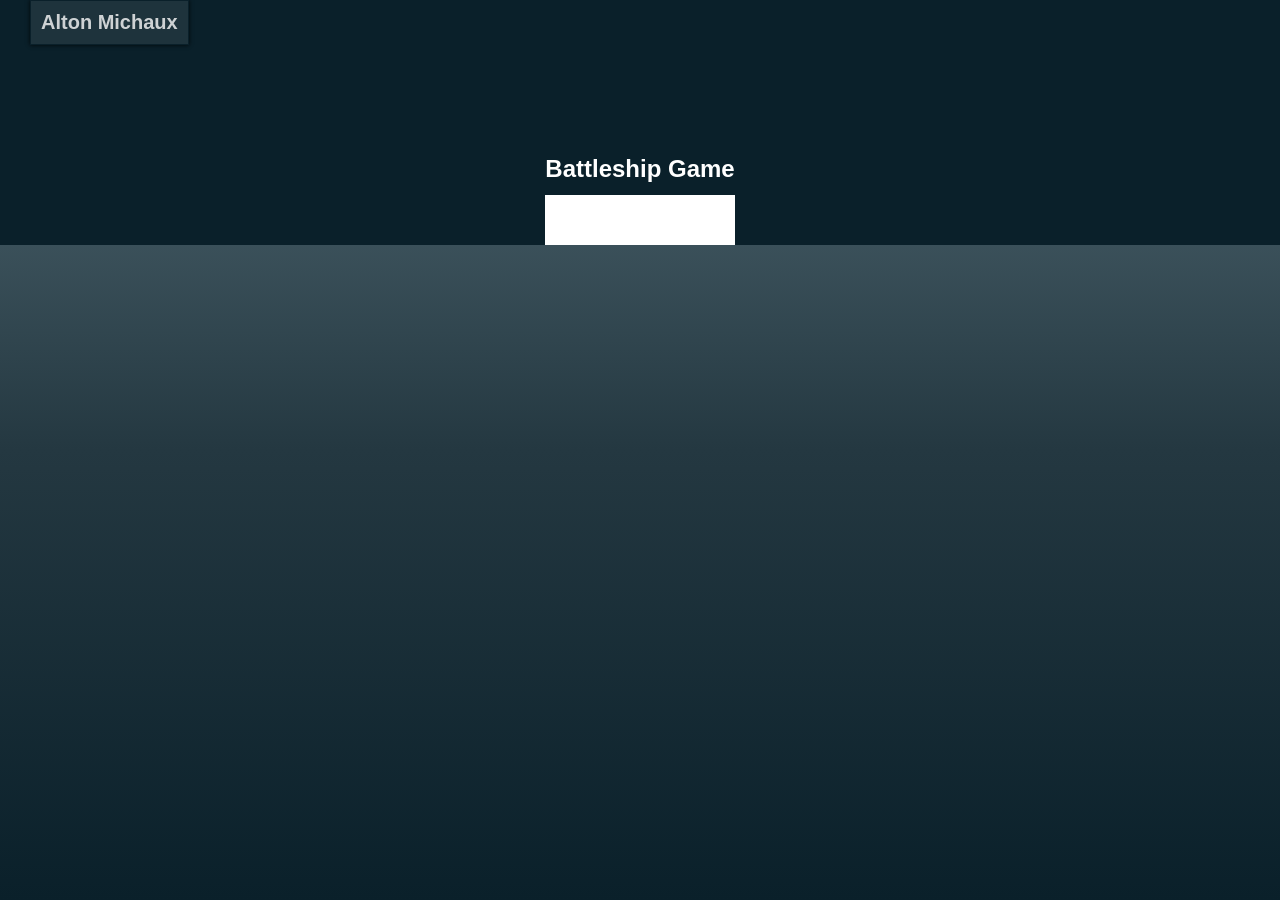
<file: index.html>
<!DOCTYPE html>
<html>
  <head>
    <meta charset="UTF-8" />
    <meta name="viewport" content="width=device-width,initial-scale=1" />
    <title>Web Basics 2: Week 3 Assignment</title>
    <meta name="author" content="Code the Dream" />
    <meta
      name="description"
      content="The assignment for week 3 of Code the Dream's Web Basics 2 course."
    />
    <meta name="keywords" content="code the dream, ctd, web basics 2, week 3" />
    <link rel="stylesheet" href="battleship.css" type="text/css" />
  </head>
  <body>
    
    <nav class="main-header">
      <div class="name">
        <h1 class="logo">Alton Michaux</h1>
      </div>

    <main class="content-main">
      <h1>Battleship Game</h1>
      <div class="game-container">
        <p id="result">Game in progress...</p>
      </div>
    </main>
    <script src="battleship.js" type="text/javascript"></script>
  </body>
</html>
</file>
<file: battleship.css>
* {
  box-sizing: border-box;
  margin: 0;
  padding: 0;
}

/*set flex specifications for body of html document to make all children flex items and set font*/
body {
  display: flex;
  flex-direction: column;
  min-height: 100vh;
  background-image: repeating-linear-gradient(#556d77, #243841, #0a202a);
  font-family: "Roboto", sans-serif;
  margin: 0;
  overflow-x: hidden;
}

/*set title bar specifications for text headings*/
h2 {
  text-align: center;
  margin-bottom: 5px;
  font-size: 15px;
  background-color: #0a202a;
  box-shadow: 0px 0px 4px black;
}

h1 {
  margin-bottom: 0.5em;
}

/*main header includes nav and logo elements*/
.main-header {
  margin: 0;
  padding: 0;
  color: white;
  background-color: #0A202A;
}

/*div for logo on left side of nav bar*/
.name {
  align-self: start;
}

.logo {
  text-align: center;
  font-size: 20px;
  background-color: #243841;
  border: solid 1px #0A202A;
  margin-left: 1.5em;
  padding: 10px;
  opacity: 80%;
  box-shadow: 0px 0px 4px black;
}

.content-main {
  max-width: 800px;
  margin: 0 auto;
  margin-top: 100px;
}

.game-container {
  background: white;
  padding: 1em;
}

#result {
  place-items: center;
}

/*=================================================*/

/*special instructions for smaller screens*/
@media screen and (min-width: 250px) {
  .main-header {
    display: flex;
  }

  .main-header {
    flex-direction: column;
    align-items: center;
    width: 90%;
    margin: 0 auto;
  }

  .head-div {
    flex-direction: column;
  }
}

/*instructions for medium to large screens*/

@media screen and (min-width: 1024px) {
  .main-header {
    flex-direction: inherit;
    justify-content: space-between;
    width: 100%;
  }
}
</file>
